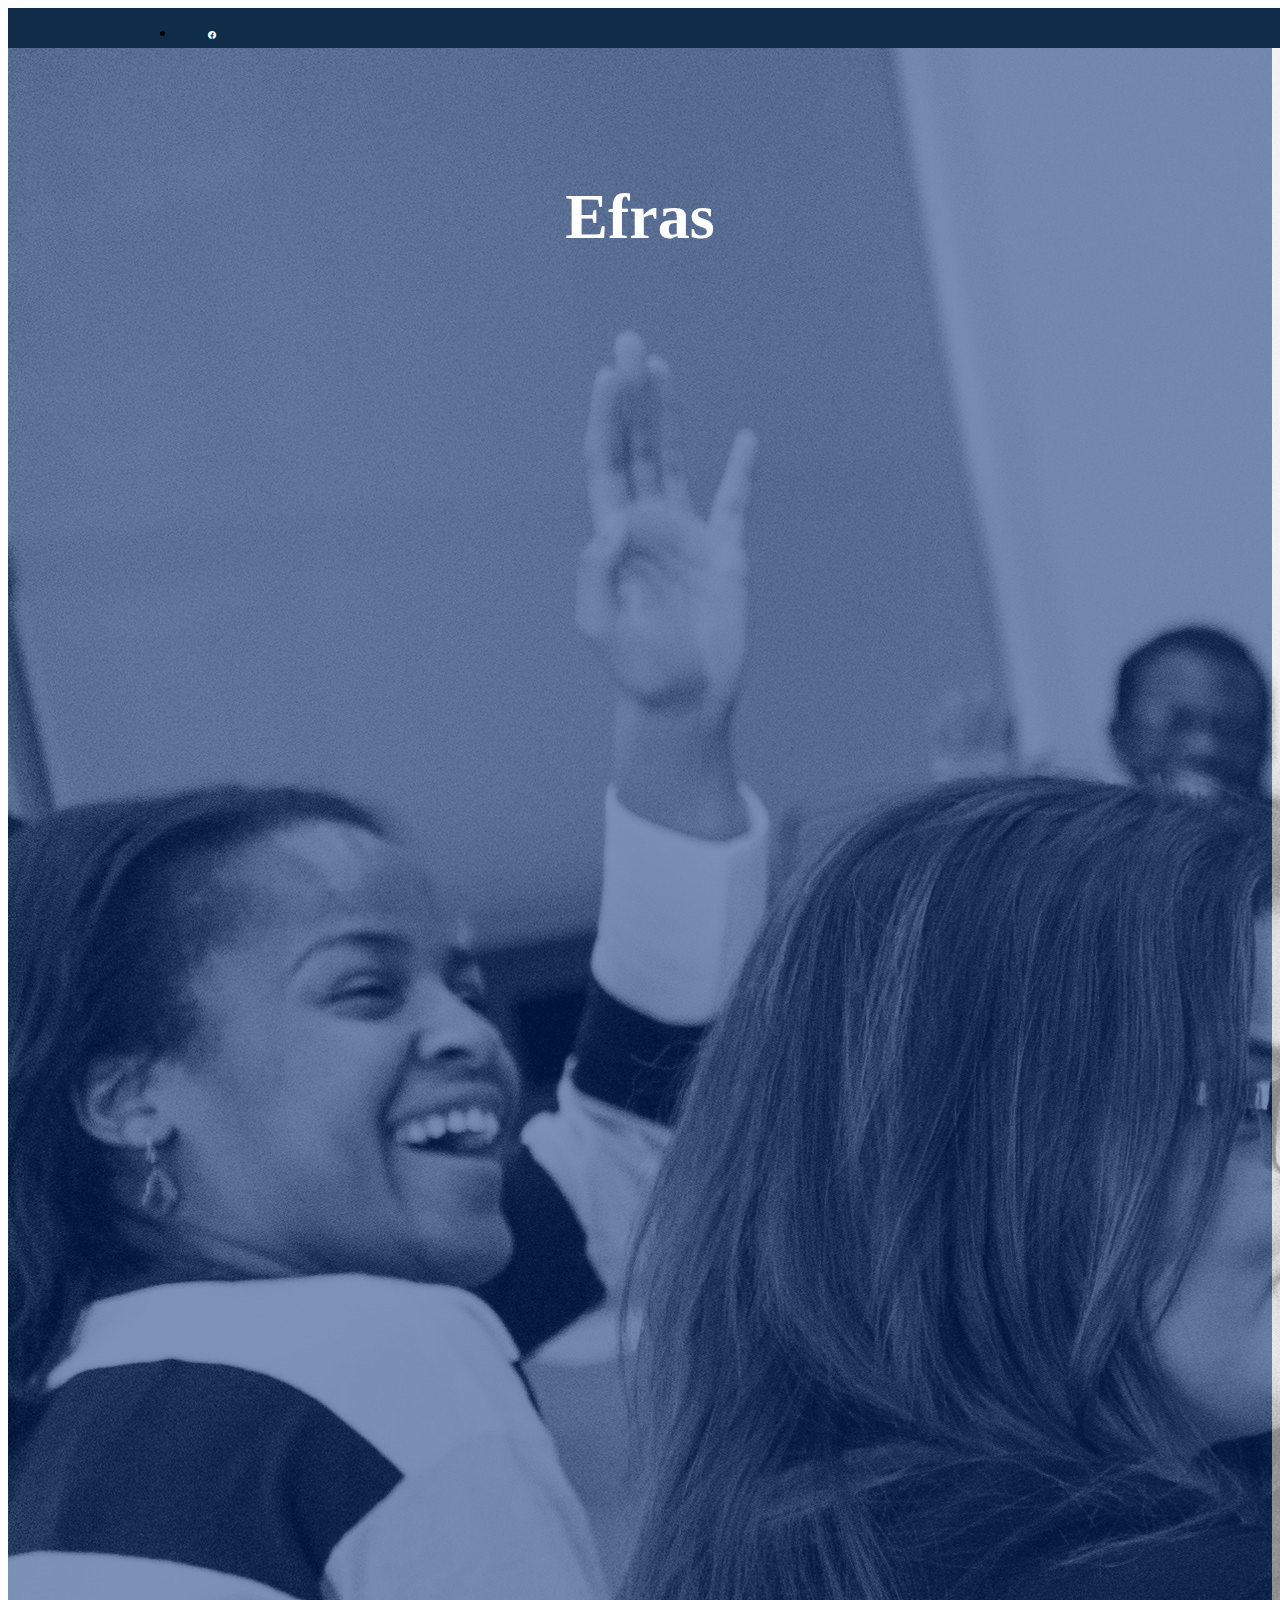
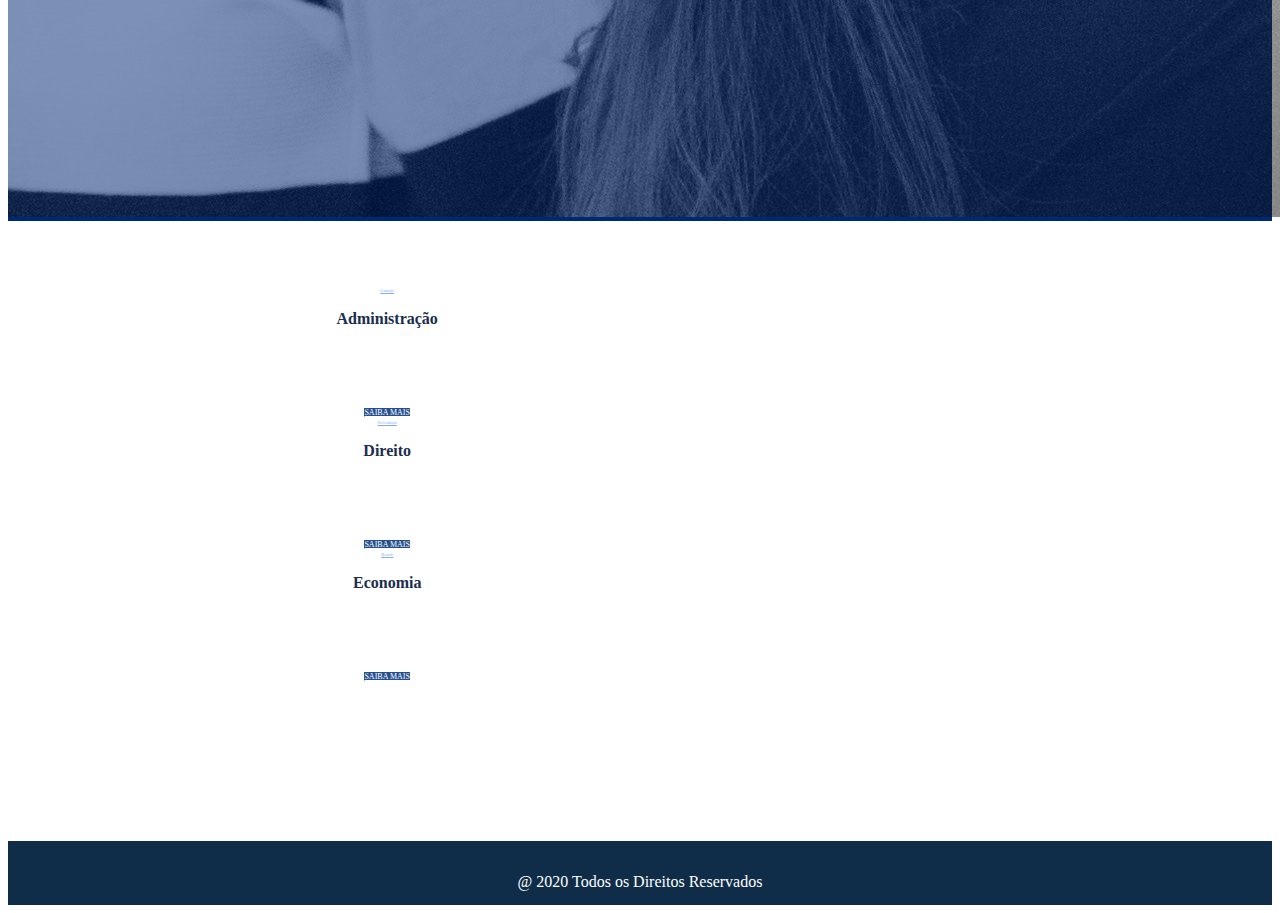
<file: index.html>
<!doctype html>
<html lang="PT-BR">
    <head>
    <!-- Required meta tags -->
    <meta charset="utf-8">
    <meta name="viewport" content="width=device-width, initial-scale=1">

    <!-- Bootstrap CSS -->
    <link href="https://cdn.jsdelivr.net/npm/bootstrap@5.0.2/dist/css/bootstrap.min.css" rel="stylesheet" integrity="sha384-EVSTQN3/azprG1Anm3QDgpJLIm9Nao0Yz1ztcQTwFspd3yD65VohhpuuCOmLASjC" crossorigin="anonymous">

    <!-- Bootstrap Icons -->    
    <link rel="stylesheet" href="https://cdn.jsdelivr.net/npm/bootstrap-icons@1.7.0/font/bootstrap-icons.css">

    <!-- Custon CSS -->    
    <link rel="stylesheet" href="style.css">


    <title>IDP</title>
    </head>
    <body>
        <header>
            <nav class="navbar navbar-expand-lg top-header nav-header">
                <div class="container-fluid">
                    <div class="collapse navbar-collapse" id="navbarSupportedContent">                 
                        <ul class="navbar-nav me-auto mb-2 mb-lg-0">
                            <li class="nav-item">
                                <a class="nav-link active" aria-current="page" href="#">
                                    <i class="bi bi-facebook"></i>
                                </a>
                            </li>
                            <li class="nav-item">
                                <a class="nav-link active" aria-current="page" href="#">
                                    <i class="bi bi-twitter"></i>
                                </a>
                            </li>
                            <li class="nav-item">
                                <a class="nav-link active" aria-current="page" href="#">
                                    <i class="bi bi-instagram"></i>
                                </a>
                            </li>
                            <li class="nav-item">
                                <a class="nav-link active" aria-current="page" href="#">
                                    <i class="bi bi-linkedin"></i>
                                </a>
                            </li>
                            <li class="nav-item">
                                <a class="nav-link active" aria-current="page" href="#">
                                    <i class="bi bi-youtube"></i>
                                </a>
                            </li>
                        </ul>
                    
                        <ul class="d-flex navbar-nav menu">
                            <li class="menu-item">
                                <a class="menu-link">ALUNO</a>
                            </li>
                            <li class="menu-item">
                                <a class="menu-link">PROFESSOR</a>
                            </li>
                            <li class="menu-item">
                                <button class="btn" type="submit">
                                    <i class="bi bi-search"></i>
                                </button>
                             
                            </li>                          
                        </ul>  
                    </div>
                </div>
            </nav>
            <section class="emphasis">
                <div class="overlay">
                    <img src="assets/img/emphasis-img.jpg" class="img-fluid img-emphasis" alt="Sala de aula">
                </div>
                <h1 class="title">Efras</h1>
            </section>
        </header>
        <main class="container card-container">
            <div class="row">
                <div class="col-sm-4">
                  <div class="card cards">
                    <div class="card-body card-box">
                      <a href="#" class="btn btn-top"> Graduação</a>
                      <h3 class="card-text text">Administração</h3>
                      <a href="course.html" class="btn btn-bottom">SAIBA MAIS</a>
                    </div>
                  </div>
                </div>
                <div class="col-sm-4">
                  <div class="card cards">
                    <div class="card-body card-box">
                      <a href="#" class="btn btn-top">Pós Graduação</a>
                      <h3 class="card-text">Direito</h3>
                      <a href="#" class="btn btn-bottom">SAIBA MAIS</a>
                    </div>
                  </div>
                </div>
                <div class="col-sm-4">
                    <div class="card cards">
                      <div class="card-body card-box">
                        <a href="#" class="btn btn-top">Mestrado</a>
                        <h3 class="card-text">Economia</h3>
                        <a href="#" class="btn btn-bottom">SAIBA MAIS</a>
                      </div>
                    </div>
                </div>
            </div>
        </main>
        <footer>
           
                <div class="container-fluid footer">
                    <p> @ 2020 Todos os Direitos Reservados</p>
                </div>
            
        </footer>

    <!-- Optional JavaScript; choose one of the two! -->

    <!-- Option 1: Bootstrap Bundle with Popper -->
    <script src="https://cdn.jsdelivr.net/npm/bootstrap@5.0.2/dist/js/bootstrap.bundle.min.js" integrity="sha384-MrcW6ZMFYlzcLA8Nl+NtUVF0sA7MsXsP1UyJoMp4YLEuNSfAP+JcXn/tWtIaxVXM" crossorigin="anonymous"></script>

    <!-- Option 2: Separate Popper and Bootstrap JS -->
    <!--
    <script src="https://cdn.jsdelivr.net/npm/@popperjs/core@2.9.2/dist/umd/popper.min.js" integrity="sha384-IQsoLXl5PILFhosVNubq5LC7Qb9DXgDA9i+tQ8Zj3iwWAwPtgFTxbJ8NT4GN1R8p" crossorigin="anonymous"></script>
    <script src="https://cdn.jsdelivr.net/npm/bootstrap@5.0.2/dist/js/bootstrap.min.js" integrity="sha384-cVKIPhGWiC2Al4u+LWgxfKTRIcfu0JTxR+EQDz/bgldoEyl4H0zUF0QKbrJ0EcQF" crossorigin="anonymous"></script>
    -->
  </body>
</html>
</file>
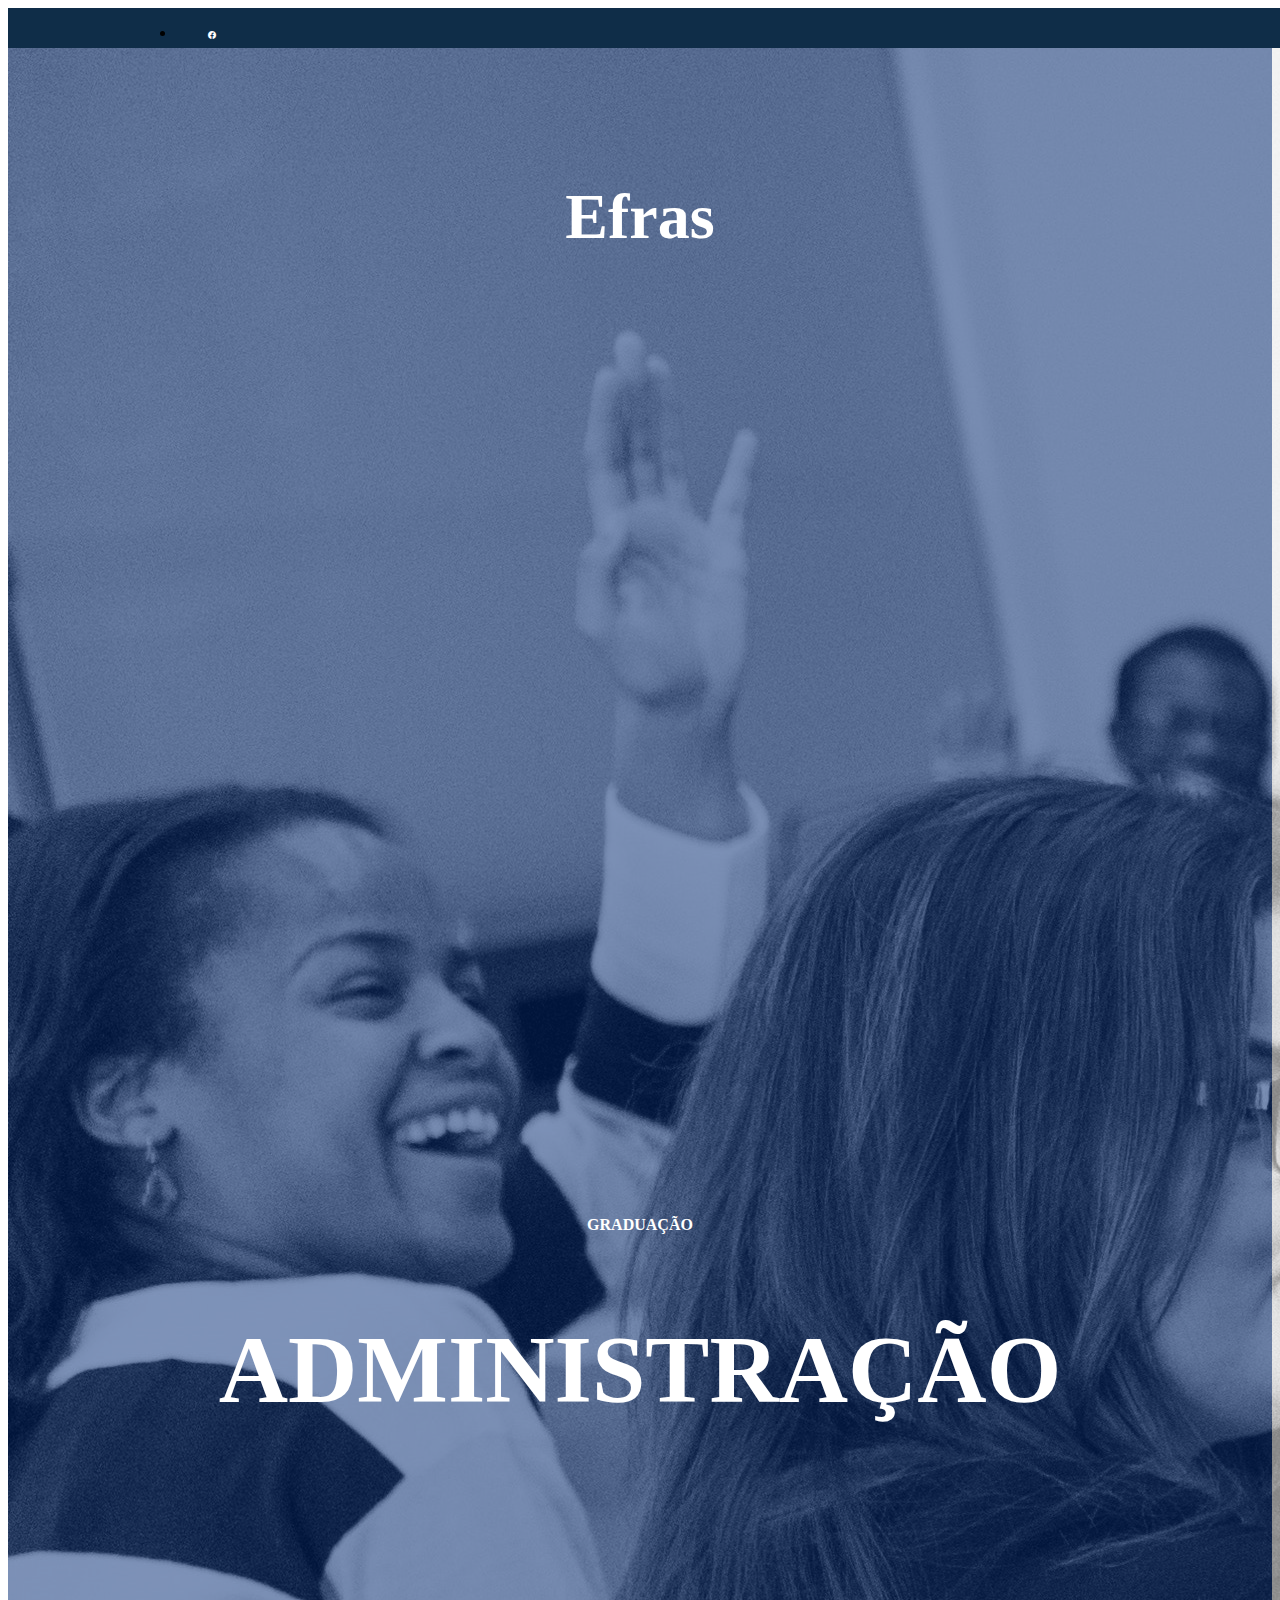
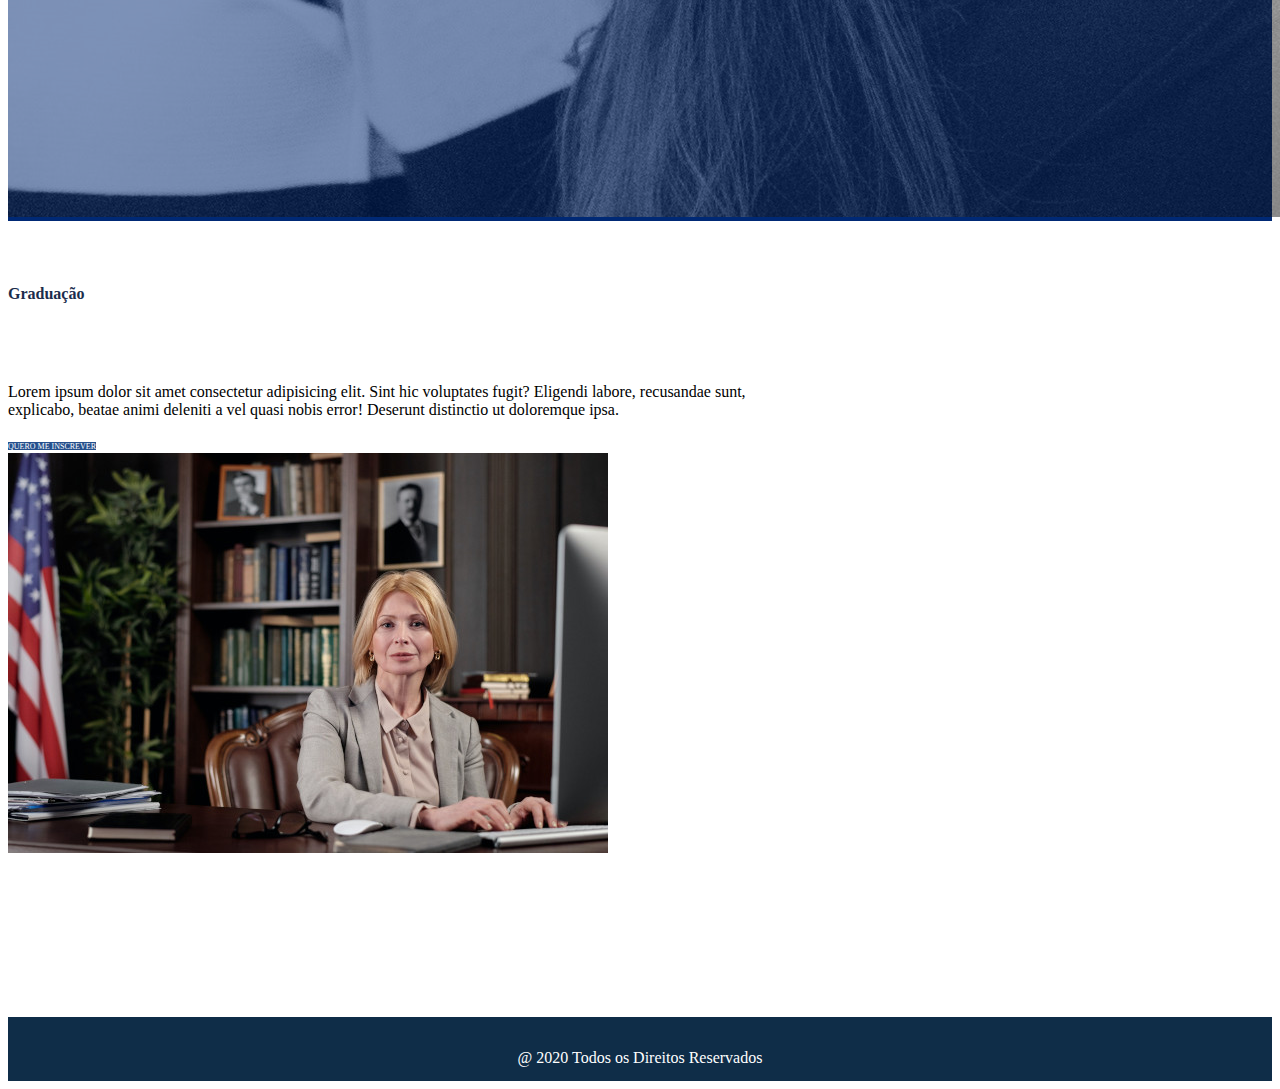
<file: course.html>
<!doctype html>
<html lang="PT-BR">
    <head>
    <!-- Required meta tags -->
    <meta charset="utf-8">
    <meta name="viewport" content="width=device-width, initial-scale=1">

    <!-- Bootstrap CSS -->
    <link href="https://cdn.jsdelivr.net/npm/bootstrap@5.0.2/dist/css/bootstrap.min.css" rel="stylesheet" integrity="sha384-EVSTQN3/azprG1Anm3QDgpJLIm9Nao0Yz1ztcQTwFspd3yD65VohhpuuCOmLASjC" crossorigin="anonymous">

    <!-- Bootstrap Icons -->    
    <link rel="stylesheet" href="https://cdn.jsdelivr.net/npm/bootstrap-icons@1.7.0/font/bootstrap-icons.css">

    <!-- Custon CSS -->    
    <link rel="stylesheet" href="style.css">


    <title>IDP</title>
    </head>
    <body>
        <header>
            <nav class="navbar navbar-expand-lg top-header nav-header">
                <div class="container-fluid">
                    <div class="collapse navbar-collapse" id="navbarSupportedContent">                 
                        <ul class="navbar-nav me-auto mb-2 mb-lg-0">
                            <li class="nav-item">
                                <a class="nav-link active" aria-current="page" href="#">
                                    <i class="bi bi-facebook"></i>
                                </a>
                            </li>
                            <li class="nav-item">
                                <a class="nav-link active" aria-current="page" href="#">
                                    <i class="bi bi-twitter"></i>
                                </a>
                            </li>
                            <li class="nav-item">
                                <a class="nav-link active" aria-current="page" href="#">
                                    <i class="bi bi-instagram"></i>
                                </a>
                            </li>
                            <li class="nav-item">
                                <a class="nav-link active" aria-current="page" href="#">
                                    <i class="bi bi-linkedin"></i>
                                </a>
                            </li>
                            <li class="nav-item">
                                <a class="nav-link active" aria-current="page" href="#">
                                    <i class="bi bi-youtube"></i>
                                </a>
                            </li>
                        </ul>
                    
                        <ul class="d-flex navbar-nav menu">
                            <li class="menu-item">
                                <a class="menu-link">ALUNO</a>
                            </li>
                            <li class="menu-item">
                                <a class="menu-link">PROFESSOR</a>
                            </li>
                            <li class="menu-item">
                                <button class="btn" type="submit">
                                    <i class="bi bi-search"></i>
                                </button>
                             
                            </li>                          
                        </ul>  
                    </div>
                </div>
            </nav>
            <section class="emphasis">
                <div class="overlay">
                    <img src="assets/img/emphasis-img.jpg" class="img-fluid img-emphasis" alt="Sala de aula">
                </div>
                <h1 class="title">Efras</h1>
                <div class="course-title">
                    <h3 class="prefix">GRADUAÇÃO</h3>
                    <H2 class="course">ADMINISTRAÇÃO</H2>
                </div>
            </section>
        </header>
        <main class="container card-container">
            <div class="row">
                <div class="col-sm-4">
                  <div class="card">
                    <div class="card-body">
                      <h3> Graduação</h3>
                      <p class="card-text text">Lorem ipsum dolor sit amet consectetur adipisicing elit. Sint hic voluptates fugit? Eligendi labore, recusandae sunt, explicabo, beatae animi deleniti a vel quasi nobis error! Deserunt distinctio ut doloremque ipsa.</p>
                      <a href="#" class="btn btn-bottom">QUERO ME INSCREVER</a>
                    </div>
                  </div>
                </div>
                <div class="col-sm-8 course-profile" > 
                        <img src="assets/img/adm-profile.jpg">                
                </div>
            </div>
        </main>
        <footer>

                <div class="container-fluid footer">
                    <p> @ 2020 Todos os Direitos Reservados</p>
                </div>
            
        </footer>

    <!-- Optional JavaScript; choose one of the two! -->

    <!-- Option 1: Bootstrap Bundle with Popper -->
    <script src="https://cdn.jsdelivr.net/npm/bootstrap@5.0.2/dist/js/bootstrap.bundle.min.js" integrity="sha384-MrcW6ZMFYlzcLA8Nl+NtUVF0sA7MsXsP1UyJoMp4YLEuNSfAP+JcXn/tWtIaxVXM" crossorigin="anonymous"></script>

    <!-- Option 2: Separate Popper and Bootstrap JS -->
    <!--
    <script src="https://cdn.jsdelivr.net/npm/@popperjs/core@2.9.2/dist/umd/popper.min.js" integrity="sha384-IQsoLXl5PILFhosVNubq5LC7Qb9DXgDA9i+tQ8Zj3iwWAwPtgFTxbJ8NT4GN1R8p" crossorigin="anonymous"></script>
    <script src="https://cdn.jsdelivr.net/npm/bootstrap@5.0.2/dist/js/bootstrap.min.js" integrity="sha384-cVKIPhGWiC2Al4u+LWgxfKTRIcfu0JTxR+EQDz/bgldoEyl4H0zUF0QKbrJ0EcQF" crossorigin="anonymous"></script>
    -->
  </body>
</html>
</file>
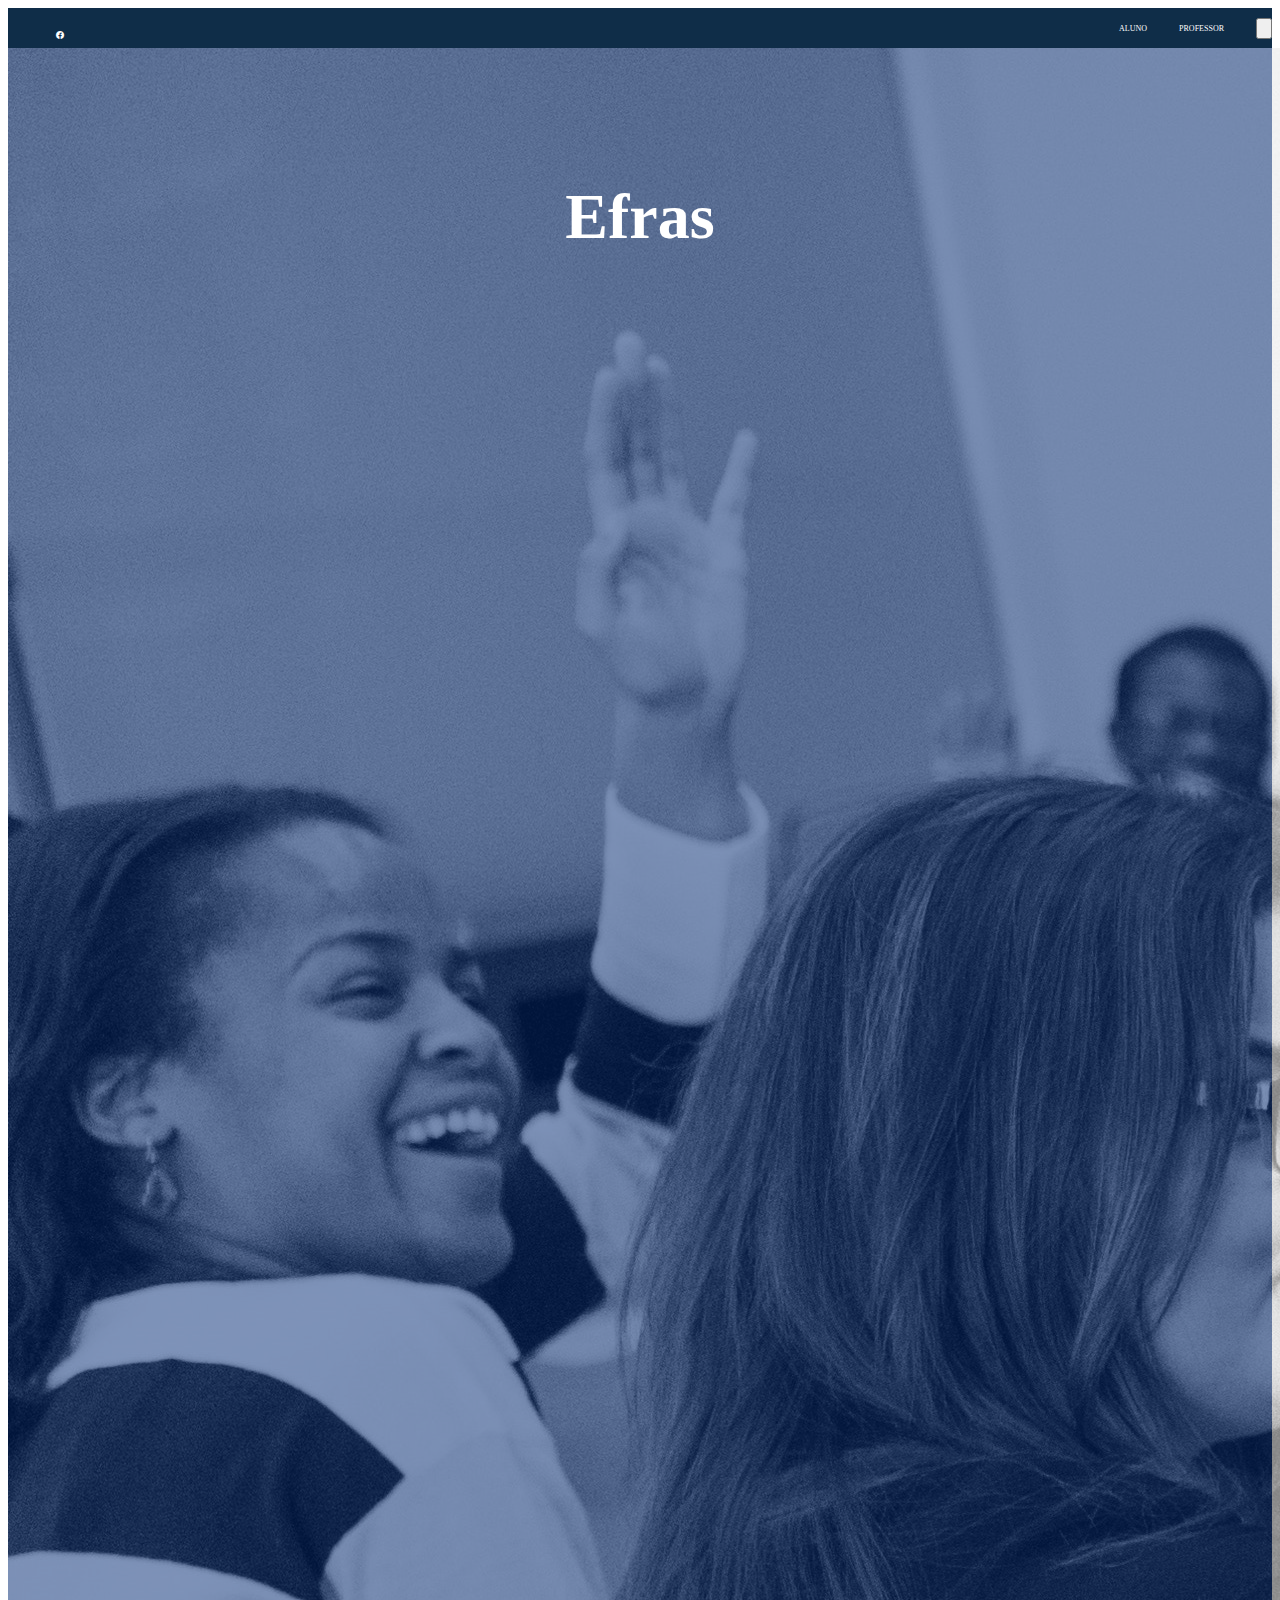
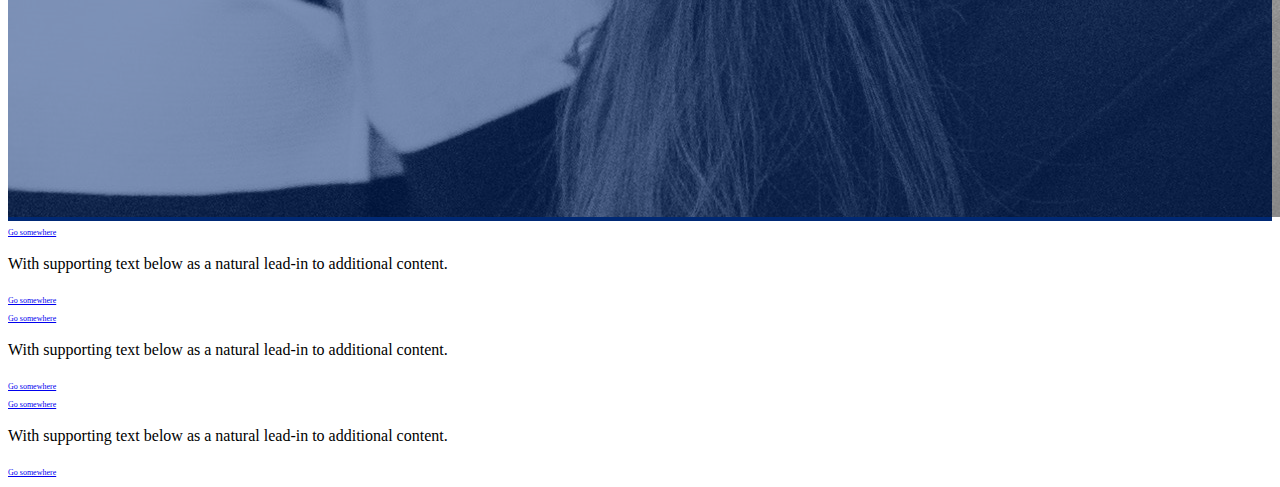
<file: index copy.html>
<!doctype html>
<html lang="PT-BR">
    <head>
    <!-- Required meta tags -->
    <meta charset="utf-8">
    <meta name="viewport" content="width=device-width, initial-scale=1">

    <!-- Bootstrap CSS -->
    <link href="https://cdn.jsdelivr.net/npm/bootstrap@5.0.2/dist/css/bootstrap.min.css" rel="stylesheet" integrity="sha384-EVSTQN3/azprG1Anm3QDgpJLIm9Nao0Yz1ztcQTwFspd3yD65VohhpuuCOmLASjC" crossorigin="anonymous">

    <!-- Bootstrap Icons -->    
    <link rel="stylesheet" href="https://cdn.jsdelivr.net/npm/bootstrap-icons@1.7.0/font/bootstrap-icons.css">

    <!-- Custon CSS -->    
    <link rel="stylesheet" href="style.css">


    <title>IDP</title>
    </head>
    <body>
        <header>
            <nav class="nav-header">                                           
                <ul class="social me-auto" id="socialLinks">
                            <li class="facebook">
                                <a href="https://facebook.com/EfraimCancio" target="_blank">
                                    
                                    <i class="bi bi-facebook"></i>
                                </a>
                            </li>
                            <li class="twitter">
                                <a href="https://www.twitter.com" target="_blank">
                                    <img src="assets/img/twitter-brands.svg" Alt="ícone do twitter" />
                                </a>
                            </li>
                            <li class="instagram">
                                <a href="https://instagram.com" target="_blank">
                                    <img src="assets/img/instagram-brands.svg" Alt="ícone do instagram" />
                                </a>
                            </li>
                            <li class="linkedin">
                                <a href="https://linkedin.com" target="_blank">
                                    <img src="assets/img/linkedin-in-brands.svg" Alt="ícone do linkedin" />
                                </a>
                            </li>
                            <li class="youtube">
                                <a href="https://youtube.com" target="_blank">
                                    <img src="assets/img/youtube-brands.svg" Alt="ícone do youtube" />
                                </a>
                            </li>
                </ul>
                <ul class="d-flex navbar-nav menu">
                            <li class="menu-item">
                                <a class="menu-link">ALUNO</a>
                            </li>
                            <li class="menu-item">
                                <a class="menu-link">PROFESSOR</a>
                            </li>
                            <li class="menu-item">
                                <button class="btn btn-outline-success" type="submit">
                                    <img class="imgButton" src="assets/img/search-solid.svg">
                                </button>
                         
                            </li>                          
                </ul>      
            </nav>
            <section class="emphasis">
                <div class="overlay">
                    <img src="assets/img/emphasis-img.jpg" class="img-fluid img-emphasis" alt="Sala de aula">
                </div>
                <h1 class="title">Efras</h1>
            </section>
        </header>
        <main class="container">
            <div class="row">
                <div class="col-sm-4">
                  <div class="card">
                    <div class="card-body">
                      <a href="#" class="btn btn-primary">Go somewhere</a>
                      <p class="card-text">With supporting text below as a natural lead-in to additional content.</p>
                      <a href="#" class="btn btn-primary">Go somewhere</a>
                    </div>
                  </div>
                </div>
                <div class="col-sm-4">
                  <div class="card">
                    <div class="card-body">
                      <a href="#" class="btn btn-primary">Go somewhere</a>
                      <p class="card-text">With supporting text below as a natural lead-in to additional content.</p>
                      <a href="#" class="btn btn-primary">Go somewhere</a>
                    </div>
                  </div>
                </div>
                <div class="col-sm-4">
                    <div class="card">
                      <div class="card-body">
                        <a href="#" class="btn btn-primary">Go somewhere</a>
                        <p class="card-text">With supporting text below as a natural lead-in to additional content.</p>
                        <a href="#" class="btn btn-primary">Go somewhere</a>
                      </div>
                    </div>
                </div>
            </div>
        </main>
   

    <!-- Optional JavaScript; choose one of the two! -->

    <!-- Option 1: Bootstrap Bundle with Popper -->
    <script src="https://cdn.jsdelivr.net/npm/bootstrap@5.0.2/dist/js/bootstrap.bundle.min.js" integrity="sha384-MrcW6ZMFYlzcLA8Nl+NtUVF0sA7MsXsP1UyJoMp4YLEuNSfAP+JcXn/tWtIaxVXM" crossorigin="anonymous"></script>

    <!-- Option 2: Separate Popper and Bootstrap JS -->
    <!--
    <script src="https://cdn.jsdelivr.net/npm/@popperjs/core@2.9.2/dist/umd/popper.min.js" integrity="sha384-IQsoLXl5PILFhosVNubq5LC7Qb9DXgDA9i+tQ8Zj3iwWAwPtgFTxbJ8NT4GN1R8p" crossorigin="anonymous"></script>
    <script src="https://cdn.jsdelivr.net/npm/bootstrap@5.0.2/dist/js/bootstrap.min.js" integrity="sha384-cVKIPhGWiC2Al4u+LWgxfKTRIcfu0JTxR+EQDz/bgldoEyl4H0zUF0QKbrJ0EcQF" crossorigin="anonymous"></script>
    -->
  </body>
</html>
</file>
<file: style.css>
body {
    text-decoration: none;
    font-family: var(--bs-font-sans-serif);
}
.top-header {
    padding-left: 8rem;
    padding-right: 8rem;
    gap: 5rem;
}
.nav-header {
    width: 100%;
    height: 2.5rem;
    display: flex;
    justify-content: space-between;
    background-color: #0f2d48;
}
.social {
    display: flex;
    width: 10%;
    list-style: none;
    gap: 4rem;
    padding-left: 1rem;
    padding-right: 1rem;
}
.social li {
    color: var(--bs-white: #fff);
    width: 100%;
    height: 100%;  
}
.menu {
    display: flex;
    gap: 2rem;
    color: #fff;
    font-size: 1rem;
    justify-content: center;
    text-align: center;
    align-items: center;
}

i {
    color: #ffffff;
    margin-left: 2rem;
}
.menu-item {
    text-decoration: none;
    display: flex;
    color: #fff;
    
}
.menu-link {
    text-decoration: none;
    color: #fff;
}
.input-header {
    background-color: #0f2d48;
}
.emphasis {
    position: relative;
    width: 100%;
    height: 100%;
    background-color: rgb(0, 41, 117);   
} 
.overlay {
      
}
.img-emphasis {
    opacity: .5;
}
.title {
    position: absolute;
    top: 5%;
    left: 50%;
    transform: translateX(-50%);
    color: white;
    text-align: center;
    font-size: 4rem;
    font-weight: bold;
}
.course-title {
    position: absolute;
    top: 65%;
    left: 50%;
    transform: translateX(-50%);
    color: white;
    text-align: center;
    font-size: 4rem;
    font-weight: bold;
}
.prefix {
    color: white;
    margin-bottom: 0.5rem;
}
.course {
    margin-bottom: 0.5rem;
}
.card-container {
    margin-top: 4rem;
    margin-bottom: 10rem;
    width: 60%;
    height: 100%;
}
.card-box {
    margin-left: 2rem;
    margin-right: 2rem;
}
.cards {
    text-align: center;
    border-color: #77899c;
    font-size: 0.5rem;
}
a.btn-top {
    border-color: black;
    color: #83abf0;
    font-size: 0.2rem;
    height: 2rem;
    margin-bottom: 0.4rem;
    text-align: center;
    align-items: center;
    padding-bottom: 1rem;
    margin-bottom: 1rem;
}
a{
    font-size: 0.5rem;
}
h3 {
    font-size: 1rem;
    color: #1B2D4D;
    font-weight: bold;
    margin-bottom: 5rem;
}
.btn-bottom {
    background-color: #25508d;
    color: white;
    font-size: 0.5rem;
    width: 100%;
}
.footer {
    background-color: #0f2d48;
    text-align: center;
    justify-content: center;
    align-items: center;
    color: #ffffff;
    width: 100%;
    height: 3rem; 
    padding-top: 1rem;
}

.course-profile {
    max-height: 20%;
}
.card-container {
    margin-top: 4rem;
    margin-bottom: 10rem;
    width: 60%;
    height: 100%;
}
</file>
